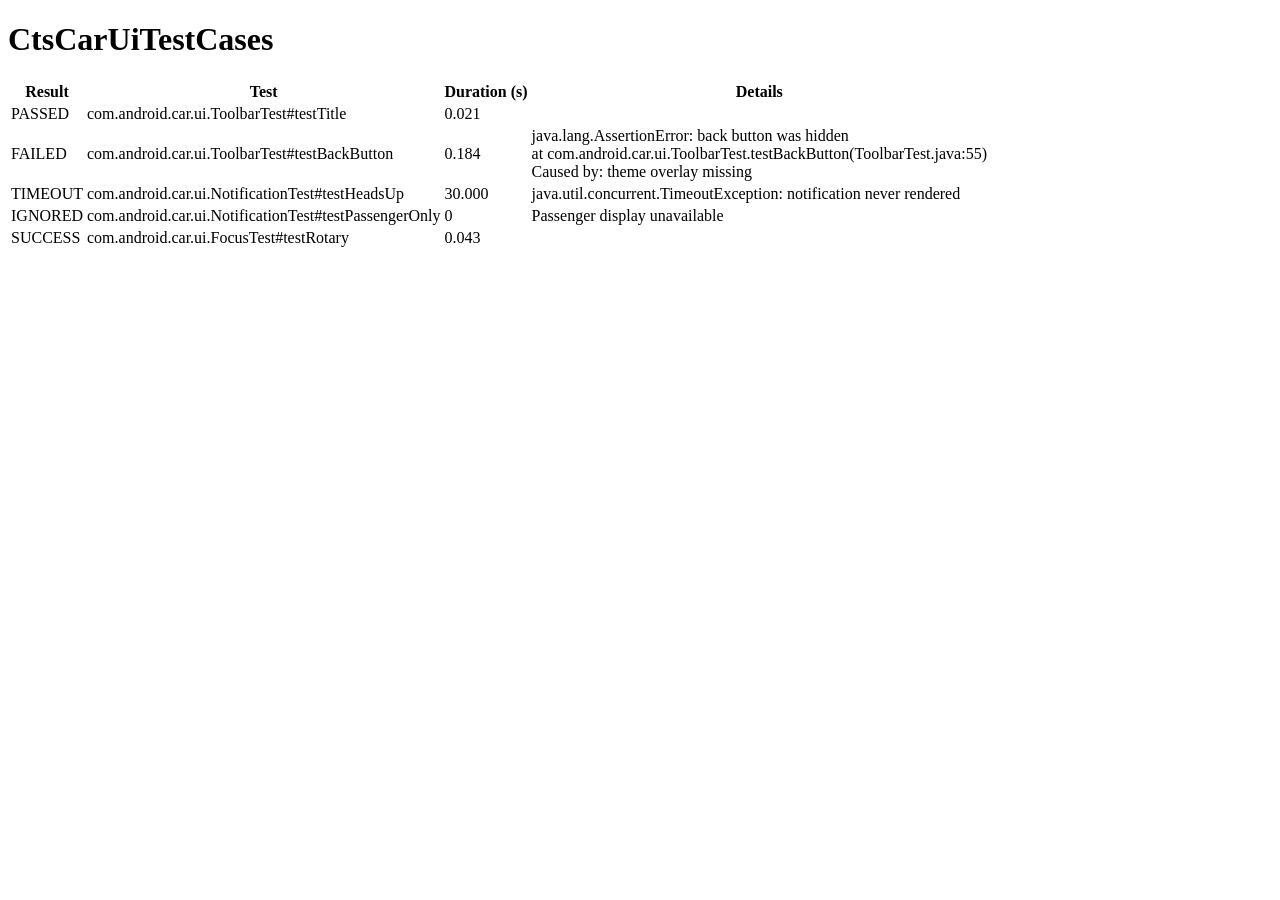
<file: test_reports/regression/dashboard_export_mixed.html>
<!DOCTYPE html>
<html><head><title>Android Automotive Test Dashboard Export</title></head>
<body>
  <h1>CtsCarUiTestCases</h1>
  <table class="test-results"><thead><tr><th>Result</th><th>Test</th><th>Duration (s)</th><th>Details</th></tr></thead>
  <tbody>
    <tr><td>PASSED</td><td>com.android.car.ui.ToolbarTest#testTitle</td><td>0.021</td><td></td></tr>
    <tr><td>FAILED</td><td>com.android.car.ui.ToolbarTest#testBackButton</td><td>0.184</td><td>java.lang.AssertionError: back button was hidden<br/>at com.android.car.ui.ToolbarTest.testBackButton(ToolbarTest.java:55)<br/>Caused by: theme overlay missing</td></tr>
    <tr><td>TIMEOUT</td><td>com.android.car.ui.NotificationTest#testHeadsUp</td><td>30.000</td><td>java.util.concurrent.TimeoutException: notification never rendered</td></tr>
    <tr><td>IGNORED</td><td>com.android.car.ui.NotificationTest#testPassengerOnly</td><td>0</td><td>Passenger display unavailable</td></tr>
    <tr><td>SUCCESS</td><td>com.android.car.ui.FocusTest#testRotary</td><td>0.043</td><td></td></tr>
  </tbody></table>
</body></html>
</file>
